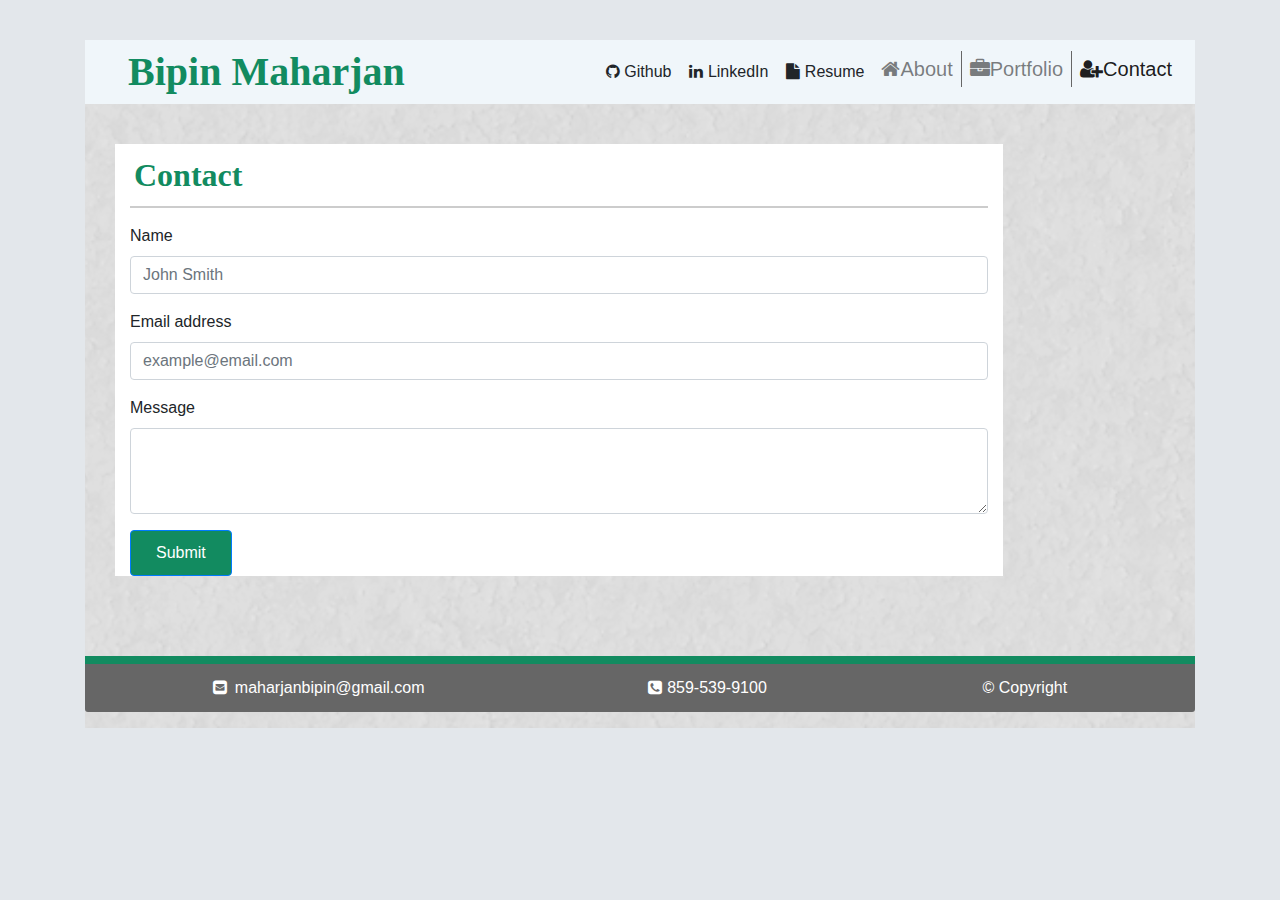
<file: contact.html>
<!DOCTYPE html>
<html lang="en">
  <head>
    <meta charset="UTF-8">
    <meta name="viewport" content="width=device-width, initial-scale=1.0">
    <meta http-equiv="X-UA-Compatible" content="ie=edge">
    <link rel="stylesheet" href="https://stackpath.bootstrapcdn.com/bootstrap/4.4.1/css/bootstrap.min.css" integrity="sha384-Vkoo8x4CGsO3+Hhxv8T/Q5PaXtkKtu6ug5TOeNV6gBiFeWPGFN9MuhOf23Q9Ifjh" crossorigin="anonymous">
    <link rel="stylesheet" href="https://stackpath.bootstrapcdn.com/font-awesome/4.7.0/css/font-awesome.min.css">

    <link rel="stylesheet" href="assets/css/style.css">
    <title>Bipin Maharjan</title>
  </head>
  <body>
    <div class="container">
      <div class="bg-pattern">
        <div class="row m-0">
          <div class="col-lg-12 bg-header" >
            <nav class="navbar navbar-expand-lg navbar-light">
              <a class="navbar-brand" href="#"><h1>Bipin Maharjan</h1></a>
                <button class="navbar-toggler" type="button" data-toggle="collapse" data-target="#navbarSupportedContent" >
                  <span class="navbar-toggler-icon"></span>
                </button><!--button when the nav-bar collapses-->
                <div class="collapse navbar-collapse" id="navbarSupportedContent">
                  <ul class="navbar-nav ml-auto">
                    <li class="nav-item">
                      <a class="btn btn-block btn-social btn-github" href ="https://github.com/bmaha2" target="_blank">
                        <span class="fa fa-github"></span> Github
                      </a>
                    </li>
                    <li class="nav-item">
                      <a class="btn btn-block btn-social btn-linkedin" href="https://www.linkedin.com/in/bipin-maharjan-82819538/" target="_blank">
                        <span class="fa fa-linkedin" ></span> LinkedIn
                      </a>
                    </li>
                   
                    <li class="nav-item">
                      <a class="btn btn-block btn-social btn-resume">
                        <span class="fa fa-file"></span> Resume
                      </a>
                    </li>
                    <li class="nav-item">
                      <a class="nav-link first-link" href="index.html"><span class="fa fa-home"></span>About</a>
                    </li>
                    <li class="nav-item">
                      <a class="nav-link second-link" href="portfolio.html"><span class="fa fa-briefcase"></span>Portfolio</a>
                    </li>
                    <li class="nav-item">
                        <a class="nav-link third-link active" href="#"><span class="fa fa-user-plus"></span>Contact</a>
                    </li>
                  </ul><!--end of links on nav bar links-->
                </div><!--end of collapsible nav-bar-->
            </nav><!--end of navbar-->
          </div><!--end column of navbar--> 
        </div><!--end row of navbar -->    
        <div class="container inside-container">
          <div class="row">
            <div class="col-lg-12">
              <div class="card mb-3 border-0">
                <div class="card-header"><h2>Contact</h2></div>
              </div>
            </div>
          </div><!--end of header-->
          <form>
            <div class="form-group">
                <label for="inputName">Name</label>
                <input type="text" class="form-control" id="inputName" placeholder="John Smith">
              </div>
            <div class="form-group">
              <label for="formControlInput">Email address</label>
              <input type="email" class="form-control" id="formControlInput" placeholder="example@email.com">
            </div>              
            <div class="form-group">
              <label for="exampleFormControlTextarea1">Message</label>
              <textarea class="form-control" id="exampleFormControlTextarea1" rows="3"></textarea>
            </div>
            <button type="submit" class="btn btn-primary submit-btn">Submit</button>
          </form><!--end of form-->            
        </div><!--end of inside container-->
        <div class="row">
            <div class="col-lg-12">
              <ul class="card-footer">
                <li id="mail"><span class="fa fa-envelope-square"></span><a href="mailto:maharjanbipin@gmail.com">maharjanbipin@gmail.com</a></li>
                <li id="phone"><span class="fa fa-phone-square"></span>859-539-9100</li>
                <li>&copy; Copyright</li>
              </ul> 
              
          </div><!--end of footer-->
      </div><!--end of bg pattern-->
    </div><!--End main container-->
    <script src="https://code.jquery.com/jquery-3.4.1.slim.min.js" integrity="sha384-J6qa4849blE2+poT4WnyKhv5vZF5SrPo0iEjwBvKU7imGFAV0wwj1yYfoRSJoZ+n" crossorigin="anonymous"></script>
    <script src="https://cdn.jsdelivr.net/npm/popper.js@1.16.0/dist/umd/popper.min.js" integrity="sha384-Q6E9RHvbIyZFJoft+2mJbHaEWldlvI9IOYy5n3zV9zzTtmI3UksdQRVvoxMfooAo" crossorigin="anonymous"></script>
    <script src="https://stackpath.bootstrapcdn.com/bootstrap/4.4.1/js/bootstrap.min.js" integrity="sha384-wfSDF2E50Y2D1uUdj0O3uMBJnjuUD4Ih7YwaYd1iqfktj0Uod8GCExl3Og8ifwB6" crossorigin="anonymous"></script> 
  </body>
</html>
</file>
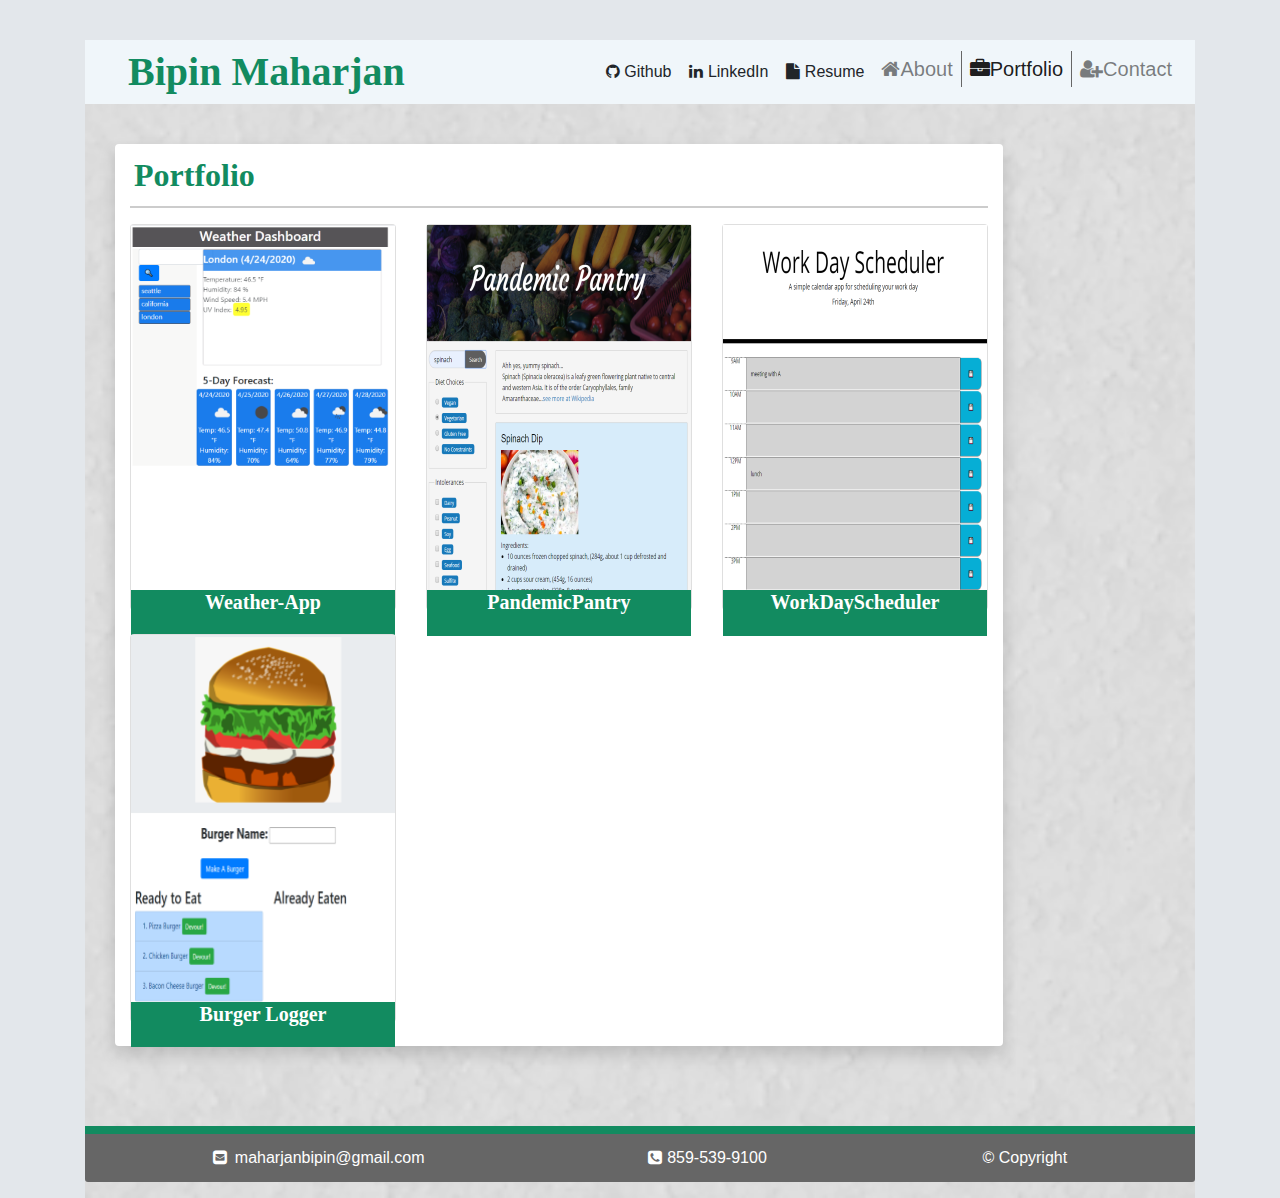
<file: portfolio.html>
<!DOCTYPE html>
<html lang="en">

<head>
  <meta charset="UTF-8">
  <meta name="viewport" content="width=device-width, initial-scale=1.0">
  <meta http-equiv="X-UA-Compatible" content="ie=edge">
  <link rel="stylesheet" href="https://stackpath.bootstrapcdn.com/bootstrap/4.4.1/css/bootstrap.min.css"
    integrity="sha384-Vkoo8x4CGsO3+Hhxv8T/Q5PaXtkKtu6ug5TOeNV6gBiFeWPGFN9MuhOf23Q9Ifjh" crossorigin="anonymous">
  <link rel="stylesheet" href="https://stackpath.bootstrapcdn.com/font-awesome/4.7.0/css/font-awesome.min.css">
  <link rel="stylesheet" href="assets/css/style.css">
  <title>Bipin Maharjan</title>
</head>

<body>
  <div class="container">
    <div class="bg-pattern">
      <div class="row m-0">
        <div class="col-md-12 bg-header">
          <nav class="navbar navbar-expand-lg navbar-light">
            <a class="navbar-brand" href="#">
              <h1>Bipin Maharjan</h1>
            </a>
            <button class="navbar-toggler" type="button" data-toggle="collapse" data-target="#navbarSupportedContent">
              <span class="navbar-toggler-icon"></span>
            </button>
            <!--button when the nav-bar collapses-->
            <div class="collapse navbar-collapse" id="navbarSupportedContent">
              <ul class="navbar-nav ml-auto">
                <li class="nav-item">
                  <a class="btn btn-block btn-social btn-github" href="https://github.com/bmaha2" target="_blank">
                    <span class="fa fa-github"></span> Github
                  </a>
                </li>
                <li class="nav-item">
                  <a class="btn btn-block btn-social btn-linkedin"
                    href="https://www.linkedin.com/in/bipin-maharjan-82819538/" target="_blank">
                    <span class="fa fa-linkedin"></span> LinkedIn
                  </a>
                </li>
                <li class="nav-item">
                  <a class="btn btn-block btn-social btn-resume" href="assets/Resume.pdf" target="_blank">
                    <span class="fa fa-file"></span> Resume
                  </a>
                </li>
                <li class="nav-item">
                  <a class="nav-link first-link" href="index.html"><span class="fa fa-home"></span>About</a>
                </li>
                <li class="nav-item">
                  <a class="nav-link second-link active" href="#"><span class="fa fa-briefcase"></span>Portfolio</a>
                </li>
                <li class="nav-item">
                  <a class="nav-link third-link" href="contact.html"><span class="fa fa-user-plus"></span>Contact</a>
                </li>
              </ul>
              <!--end of links on nav bar links-->
            </div>
            <!--end of collapsible nav-bar-->
          </nav>
          <!--end of navbar-->
        </div>
        <!--end column of navbar-->
      </div>
      <!--end row of navbar -->
      <div class="container inside-container shadow bg-white rounded">
        <div class="row">
          <div class="col-lg-12">
            <div class="card mb-3 border-0">
              <div class="card-header">
                <h2>Portfolio</h2>
              </div>
            </div>
          </div>
        </div>
        <!--end of header-->
        <div class="row row-cols-1 row-cols-lg-3">
          <div class="col mb-4">
            <div class="card h-100">
              <img src="assets/images/weather-app.PNG" alt="img-thumbnail" />
              <div class="card-body">
                <h5 class="card-title"><a href="https://github.com/bmaha2/weather-app.git" target="_blank">Weather-App</a></h5>
              </div>
            </div>
          </div>
          <!--end of first image container-->
          <div class="col mb-4">
            <div class="card h-100">
              <img src="assets/images/pandemic-pantry.PNG" alt="img-thumbnail" />
              <div class="card-body">
                <h5 class="card-title"><a href="https://github.com/bmaha2/Project1-1.git" target="_blank">PandemicPantry</a></h5>
              </div>
            </div>
          </div>
          <!--end of second image container-->
          <div class="col mb-4">
            <div class="card h-100">
              <img src="assets/images/work-day.PNG" alt="img-thumbnail" />
              <div class="card-body">
                <h5 class="card-title"><a href="https://github.com/bmaha2/WorkDayScheduler.git" target="_blank">WorkDayScheduler</a></h5>
              </div>
            </div>
          </div>
          <!--end of third image container-->
          <div class="col mb-4">
            <div class="card h-100">
              <img src="assets/images/burger.PNG" alt="img-thumbnail" />
              <div class="card-body">
                <h5 class="card-title"><a href="https://github.com/bmaha2/burger.git" target="_blank">Burger Logger</a></h5>
              </div>
            </div>
          </div>
          <!--end of forth image container-->
          
          
          
        </div>
        <!--end of container holding all image container-->
      </div>
      <!--end of inside container-->
      <div class="row">
        <div class="col-lg-12">
          <ul class="card-footer">
            <li id="mail"><span class="fa fa-envelope-square"></span><a
                href="mailto:maharjanbipin@gmail.com">maharjanbipin@gmail.com</a></li>
            <li id="phone"><span class="fa fa-phone-square"></span>859-539-9100</li>
            <li>&copy; Copyright</li>
          </ul>
        </div>
      </div>
      <!--end of footer-->
    </div>
    <!--end of bg pattern-->
  </div>
  <!--End main container-->
  <script src="https://code.jquery.com/jquery-3.4.1.slim.min.js"
    integrity="sha384-J6qa4849blE2+poT4WnyKhv5vZF5SrPo0iEjwBvKU7imGFAV0wwj1yYfoRSJoZ+n"
    crossorigin="anonymous"></script>
  <script src="https://cdn.jsdelivr.net/npm/popper.js@1.16.0/dist/umd/popper.min.js"
    integrity="sha384-Q6E9RHvbIyZFJoft+2mJbHaEWldlvI9IOYy5n3zV9zzTtmI3UksdQRVvoxMfooAo"
    crossorigin="anonymous"></script>
  <script src="https://stackpath.bootstrapcdn.com/bootstrap/4.4.1/js/bootstrap.min.js"
    integrity="sha384-wfSDF2E50Y2D1uUdj0O3uMBJnjuUD4Ih7YwaYd1iqfktj0Uod8GCExl3Og8ifwB6"
    crossorigin="anonymous"></script>
</body>

</html>
</file>
<file: assets/css/style.css>
body {
	box-sizing: border-box;	
	margin: 0;
	padding: 0;
	background-color: #e3e7eb;
}
/*-------------------------main container----------------------*/
.container {
	margin-top: 40px;
}
/*---------------------background pattern--------------------*/
.bg-pattern {
	width: 100%;
    background-image: url("../images/redox_02.png");
    background-size: cover;
	background-position: center;	
}
.bg-header {	
	background-color:#f0f6fa;	
}
/*---------------------navbar and heading headers---------------*/
h1, h2, h5 {
	font-weight: bolder;
	font-family: Georgia, 'Times New Roman', Times, serif;
	margin-bottom: 0;
}
h1 {
	color:#128b60 ;
}
 h5 {
	background-color: #128b60;
	color:#fff;
}
h2{
	color:#128b60;
	margin-left: -16px;	
}
.navbar {
	padding: 0;
}
.navbar-nav, .nav-item, .nav-link {
	font-family: Arial, 'Helvetica Neue' , Helvetica, sans-serif;
}
.navbar-brand {
	margin-bottom:0;
	margin-left: 20px;
	padding: 0;
}
.nav-link{
	font-size: 20px;
}
.first-link,.second-link {
	border-right: 1px solid #666666;	
	line-height: 10px;
}
.third-link {
	line-height: 10px;
}
a {
	text-align: left !important;
	padding: 8px 8px !important;	
}

/*------------------------inside container---------------------*/
.inside-container {
	width: 80%;	
	background-color: #fff;	
	margin-left: 30px;
}
p {
	font-family: 'Arial', 'Helvetica Neue', Helvetica, sans-serif;
	line-height: 1.5;		
}

/*---------------------main content----------------------------*/
.card .card-header {
	background-color: #fff;
	border-bottom: 2px solid #cccccc;
}
/*----------------------About-------------------------------*/
.image {
	float: left;
	margin-right: 10px;	
}
/*----------------------Contact-----------------------------*/
.submit-btn {
	background-color: #128b60;
	padding: 10px 25px 10px 25px;
	color: #fff;
}
.form-group {
	font-family: Arial, 'Helvetica Neue' , Helvetica, sans-serif;
}
/*-----------------------Portfolio-------------------------*/
h5 {
	width: 100%;	
	margin-left: -20px;
	text-align: center;		
}
img {
	position: relative;
}
.card-title {
	position: absolute;
	top: 95%;
	bottom: -10%;
 }  
.card-body {
	padding: 0;
	margin-left: 20px;
}
/*------------------------footer------------------------------*/
.card-footer {
	display: flex;
	list-style: none;
	flex-flow: row nowrap;
	border-top: 8px solid #128b60;
	background-color: #666666;
	color: #fff;
	justify-content: space-around;
	font-size:medium;
	font-family: Arial, 'Helvetica Neue' , Helvetica, sans-serif;
	width: 100%;
	margin-top: 80px;
	
}
.card-footer #mail a {
	color: #fff;
}
.card-footer #phone span {
	margin-right: 5px;
}
h5 a {
	color:#fff;
}
li a span {
	font-size: 20px;
}

@media screen and (max-width: 768px) {
  h1 {
	  font-size: x-large;
  }
  .card-footer {
	  display:block;
	  padding: 10px;
  }
  
	
  }
</file>
